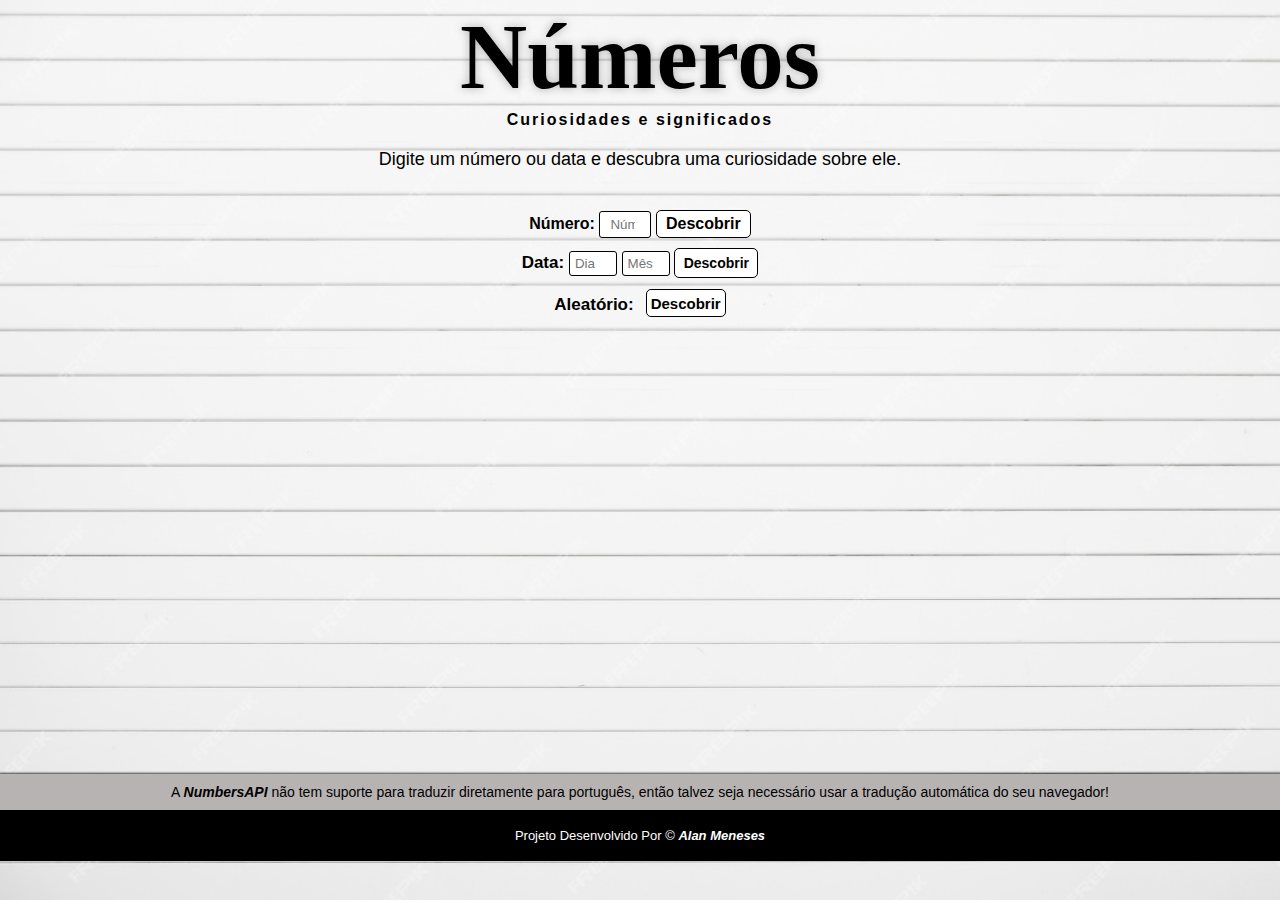
<file: number-api/index.html>
<!DOCTYPE html>
<html lang="en">

<head>
    <meta charset="UTF-8">
    <meta name="viewport" content="width=device-width, initial-scale=1.0">
    <link rel="stylesheet" href="style.css">
    <title>Number API</title>
</head>

<body>
    <header>
        <h1>Números</h1>
        <p id="p1">Curiosidades e significados</p>
        <p id="p2">Digite um número ou data e descubra uma curiosidade sobre ele.</p>
    </header>
    <main>
        <section id="SecNumber">
                <label for="numero">Número: </label>
                <input type="number" placeholder="Número..." id="numero" name="numero" required>
                <button id="btnNumber">Descobrir</button>
        </section>
        <section id="SecData">
                <label for="data">Data: </label>
                <input type="number" class="data" id="dia" name="data" placeholder="Dia">
                <input type="number" class="data" id="mes" placeholder="Mês">
                <button id="btnData">Descobrir</button>
        </section>
        <section id="aleatorioNumber">
                <p title="Descubra a curiosidade de um número aleatório.">
                    Aleatório: 
                </p>
                <button id="btnAleato" title="Clique para receber curiosidade de número aleatório.">Descobrir</button>
        </section>
        <section id="curiosidade" class="hidden">
            
        </section>
    </main>
    <footer>
        <p id="msg">A <a href="http://numbersapi.com/#random/trivia">NumbersAPI</a> não tem suporte para traduzir diretamente para português, então talvez seja necessário usar a tradução automática do seu navegador!</p>
        <p id="creditos">Projeto Desenvolvido Por &copy; <a href="https://github.com/AlanMeneses001" target="_blank">Alan Meneses</a></p>
    </footer>



    <script src="script.js"></script>
</body>

</html>
</file>
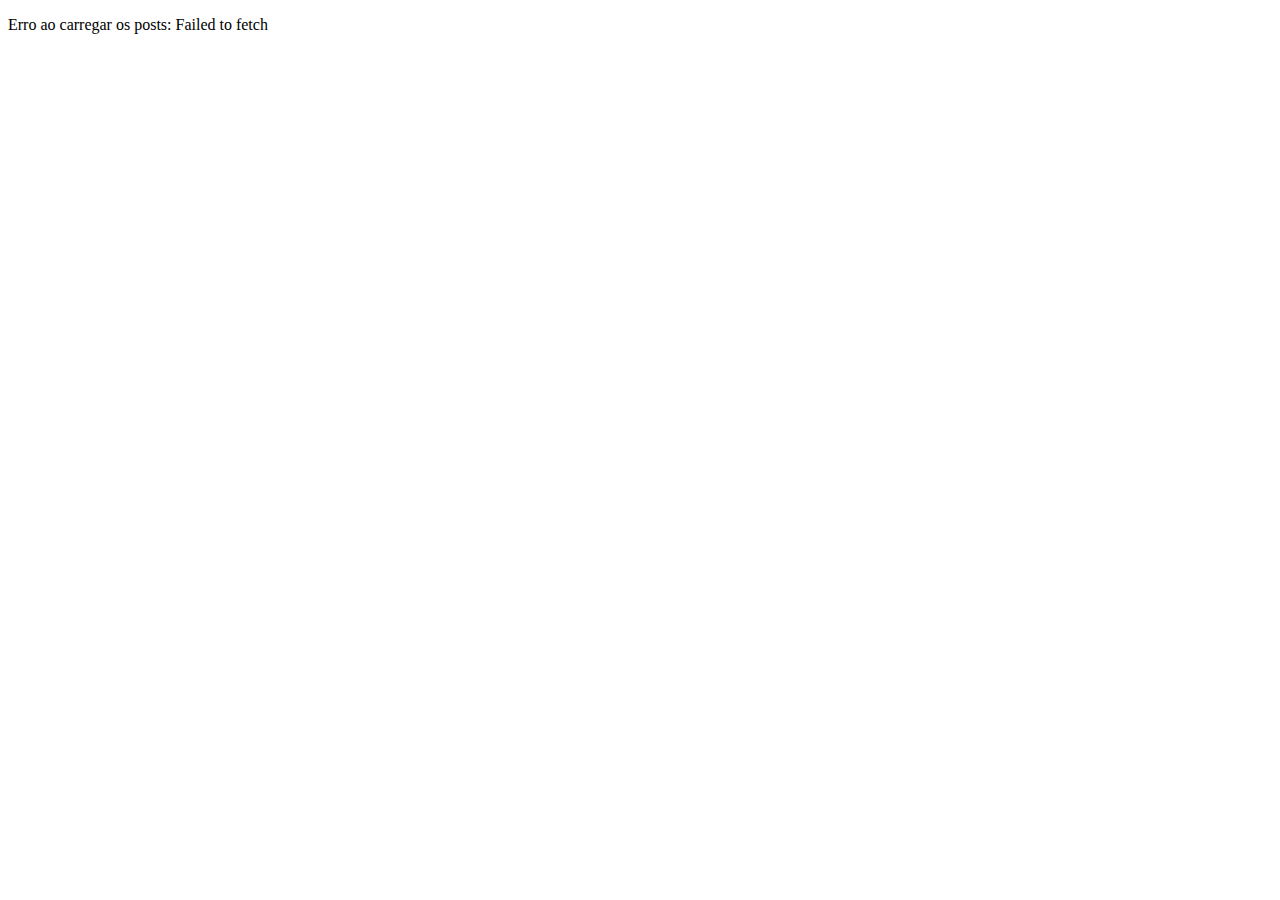
<file: projeto-api-dog/index.html>
<!DOCTYPE html>
<html lang="pt-br">

<head>
    <meta charset="UTF-8">
    <meta name="viewport" content="width=device-width, initial-scale=1.0">
    <title>Dog API</title>
</head>

<body>
    <div id="container"></div>

    <script src="script.js"></script>
</body>

</html>
</file>
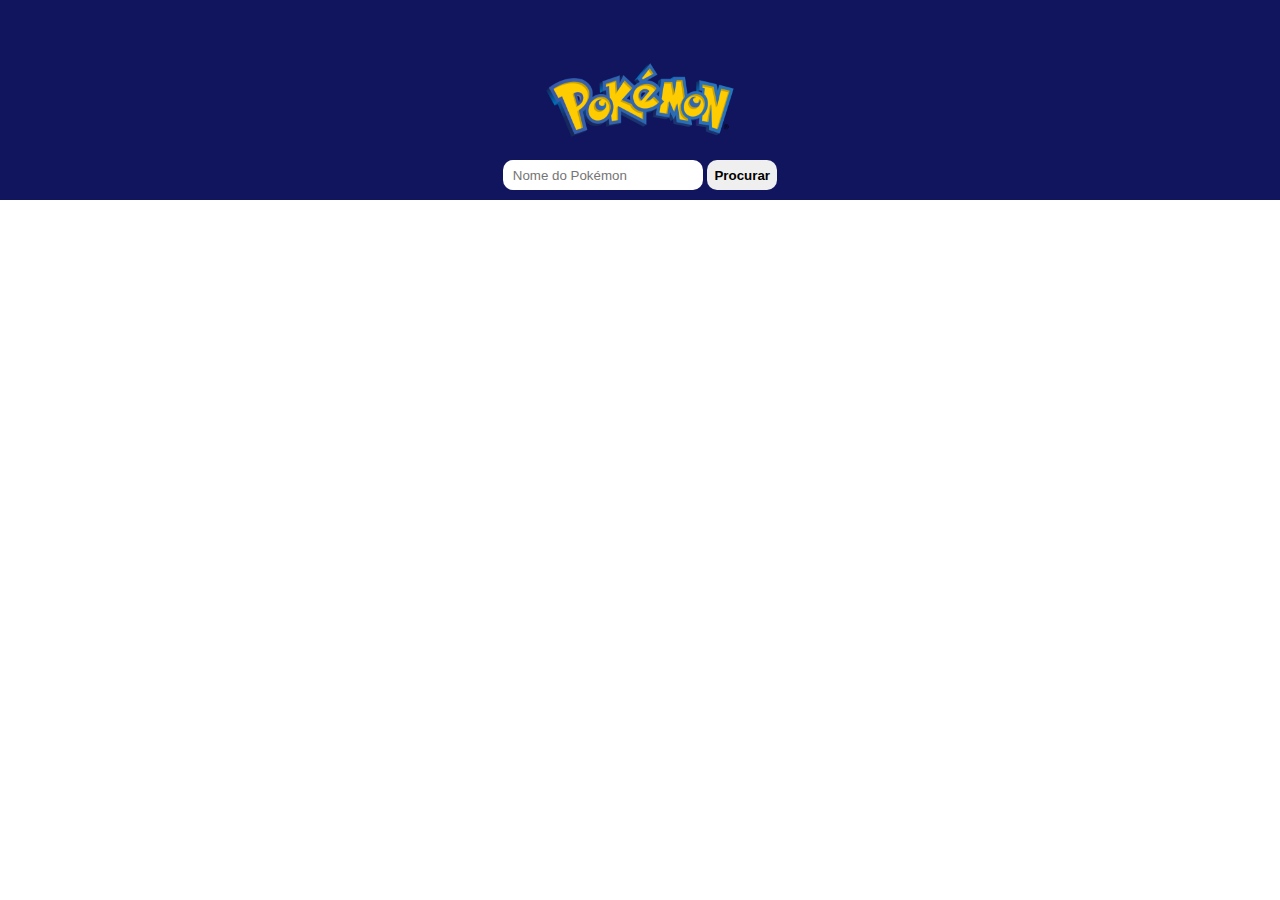
<file: projeto-api-pokemon/index.html>
<!DOCTYPE html>
<html lang="pt-br">

<head>
    <meta charset="UTF-8">
    <meta name="viewport" content="width=device-width, initial-scale=1.0">
    <link rel="stylesheet" href="style.css">
    <title>Pokémons</title>
</head>

<body>
    <header>
        <img src="img/pokemon-23-logo.png" alt="logo pokemon">
    </header>
    <main>
        <section id="busca">
            <form id="formBusca">
                <input type="text" id="buscarPoke" placeholder="Nome do Pokémon">
                <button id="buscarBTN">Procurar</button>
            </form>
        </section>
        <section id="container"></section>
    </main>



    <script src="script.js"></script>
</body>

</html>
</file>
<file: number-api/style.css>
@charset "UTF-8";

* {
    font-family: Arial, Helvetica, sans-serif;
    padding: 0;
    margin: 0;
}

body {
    height: 100vh;
    width: 100vw;
    background: url(img/papelBackground.png);
    background-repeat: no-repeat;
    background-size: cover;
    color: black;
}

/*Cabeçalho*/
header {
    text-align: center;
    color: black;
    padding: 10px 0px;
}

header h1 {
    font-size: 80px;
    font-family: 'Times New Roman', Times, serif;
    margin-top: -7px;
    text-shadow: 0px 0px 10px rgba(0, 0, 0, 0.295);
}

header #p1 {
    font-size: 13px;
    font-weight: bolder;
    margin-bottom: 5px;
    letter-spacing: 2px;
}

header #p2 {
    width: 90%;
    margin: auto;
    font-size: 14px;
    margin-top: -1px;
}

/*Principal*/

main {
    height: 69%;
    width: 100%;
    display: flex;
    flex-direction: column;
    align-items: center;
    margin-top: 30px;
}

#SecNumber {
    text-align: center;
    margin-bottom: 10px;
    font-size: 18px;
    font-weight: 700;
}

input#numero {
    width: 100px;
    text-indent: 10px;
    border: none;
    border-radius: 3px;
    height: 22px;
    margin-top: 0px;
}

button#btnNumber {
    height: 22px;
    font-weight: bold;
    width: 80px;
    background-color: white;
    border: none;
    border-radius: 5px;
}

button#btnNumber:hover {
    background-color: rgb(66, 235, 66);
    box-shadow: 0px 0px 10px 1px rgb(66, 235, 66);
    cursor: pointer;
}


#SecData {
    text-align: center;
    margin-bottom: 10px;
    font-size: 18px;
    font-weight: 700;
}

input.data {
    width: 45px;
    text-indent: 5px;
    border: none;
    border-radius: 3px;
    height: 22px;
}

button#btnData {
    height: 22px;
    font-weight: bold;
    width: 85px;
    background-color: white;
    border: none;
    border-radius: 5px;
}

button#btnData:hover {
    background-color: rgb(66, 235, 66);
    box-shadow: 0px 0px 10px 1px rgb(66, 235, 66);
    cursor: pointer;
}

#aleatorioNumber {
    display: flex;
    text-align: center;
    margin-bottom: 10px;
    font-size: 18px;
    font-weight: 700;
}

button#btnAleato {
    height: 22px;
    font-weight: bold;
    width: 80px;
    background-color: white;
    border: none;
    border-radius: 5px;
}

button#btnAleato:hover {
    background-color: rgb(66, 235, 66);
    box-shadow: 0px 0px 10px 1px rgb(66, 235, 66);
    cursor: pointer;
}

#curiosidade {
    background-color: white;
    width: 320px;
    text-indent: 10px;
    margin-top: 60px;
    font-style: italic;
    padding: 12px;
    box-shadow: 1px 1px 10px rgba(0, 0, 0, 0.377);
}

#curiosidade h3 {
    text-align: center;
    font-size: 30px;
    margin-bottom: 15px;
}

.hidden {
    display: none;
}

.block {
    display: block;
}

/*Footer*/

footer {
    text-align: center;
    font-size: 14px;
}

footer #msg {
    font-size: 13px;
    margin-top: -57px;
    background-color: rgb(184, 179, 179);
    box-shadow: 0px 0px 2px 1px rgba(0, 0, 0, 0.692);
}

footer #msg a {
    color: black;
    font-weight: bolder;
}

footer #creditos {
    background-color: black;
    color: white;
    padding: 8.5px;
}

footer p a {
    color: rgb(255, 255, 255);
    text-decoration: none;
    cursor: pointer;
    font-weight: bold;
    font-style: italic;
}

footer p a:hover {
    color: blue;
    text-decoration: underline;
}

@media  (min-width: 600px) and (max-width: 1024px){
    /*Header*/
    header h1 {
        font-size: 96px;
    }
    header #p1 {
        font-size: 17px;
        margin-top: -5px;
    }
    header #p2 {
        font-size: 17px;
        margin-top: 20px;
    }

    /*Principal*/
    #SecNumber {
        font-size: 18px;
        margin-top: -11px;
    }
    input#numero {
        width: 50px;
        height: 27px;
        border: 1px solid black;
    }
    button#btnNumber {
        height: 28px;
        border: 1px solid black;
        width: 82px;
        font-size: 13px;
    }
    input.data {
        width: 55px;
        height: 24px;
        border: 1px solid black;
    }
    button#btnData {
        height: 27px;
        border: 1px solid black;
        width: 85px;
        font-size: 13px;
    }
    #aleatorioNumber {
        font-size: 18px;
        margin-top: 10px;
    }
    button#btnAleato {
        height: 26px;
        font-size: 14px;
        border: 1px solid black;
        width: 86px;
    }
    #curiosidade {
        width: 600px;
        text-align: center;
        margin-top: 120px;
        height: 100px;
    }
    /*Footer*/
    footer {
        margin-top: 0px;
    }
    footer #msg {
        padding: 5px;
        font-size: 13px;
    }
    footer #creditos {
        padding: 13px;
        font-size: 18px;
    }
}

@media  (min-width: 1024px){
        /*Header*/
    header h1 {
        font-size: 93px;
    }
    header #p1 {
        font-size: 16px;
        margin-top: 1px;
    }
    header #p2 {
        font-size: 18px;
        margin-top: 20px;
    }

    /*Principal*/
    #SecNumber {
        font-size: 16px;
    }
    input#numero {
        width: 50px;
        height: 25px;
        border: 1px solid black;
    }
    button#btnNumber {
        height: 28px;
        border: 1px solid black;
        width: 95px;
        font-size: 16px;
    }
    #SecData {
        font-size: 17px;
    }
    input.data {
        width: 46px;
        height: 23px;
        border: 1px solid black;
    }
    button#btnData {
        height: 30px;
        border: 1px solid black;
        width: 84px;
        font-size: 14px;
    }
    #aleatorioNumber {
        font-size: 17px;
        margin-top: 7px;
    }
    button#btnAleato {
        height: 28px;
        font-size: 15px;
        border: 1px solid black;
        width: 80px;
        margin-top: -6px;
        margin-left: 12px;
    }
    #curiosidade {
        width: 600px;
        text-align: center;
        margin-top: 35px;
        height: 100px;
    }
    /*Footer*/
    footer {
        margin-top: 0px;
    }
    footer #msg {
        padding: 10px;
        font-size: 14px;
    }
    footer #creditos {
        padding: 18px;
        font-size: 13px;
    }
}
</file>
<file: projeto-api-pokemon/style.css>
* {
    margin: 0;
    padding: 0;
    font-family: Arial, Helvetica, sans-serif;
}

body {
    height: 100vh;
    width: 100vw;
}

header {
    background-color: rgb(16, 21, 94);
    display: flex;
    justify-content: center;
}

header img {
    width: 250px;
    height: 200px;
}

#busca {
    position: relative;
    text-align: center;
    top: -40px;
}

input#buscarPoke {
    height: 30px;
    width: 200px;
    border: none;
    border-radius: 10px;
    text-indent: 10px;
}

button#buscarBTN {
    height: 30px;
    width: 70px;
    border: none;
    border-radius: 10px;
    font-weight: bold;
    cursor: pointer;
}

button#buscarBTN:hover {
    background-color: aliceblue;
}

#container {
    display: flex;
    justify-content: center;
    background-color: white;
    align-items: center;
}

.pokemons {
    width: 200px;
    display: flex;
    justify-content: center;
    flex-direction: column;
    box-shadow: 0px 0px 11px 2px rgba(0, 0, 0, 0.192);
}

.pokemons h3 {
    border-top: 1px solid rgb(16, 187, 10);
    padding: 5px 0px;
    text-align: center;
    text-transform: capitalize;
}

.pokemons p {
    border-top: 1px solid green;
    padding: 5px 5px;
    font-weight: bold;
}

@media (max-width: 600px) {
    header {
        height: 170px;
    }
    .pokemons {
        width: 90%;
        margin: auto;
    }

    header img {
        width: 200px;
        height: auto;
    }

}
</file>
